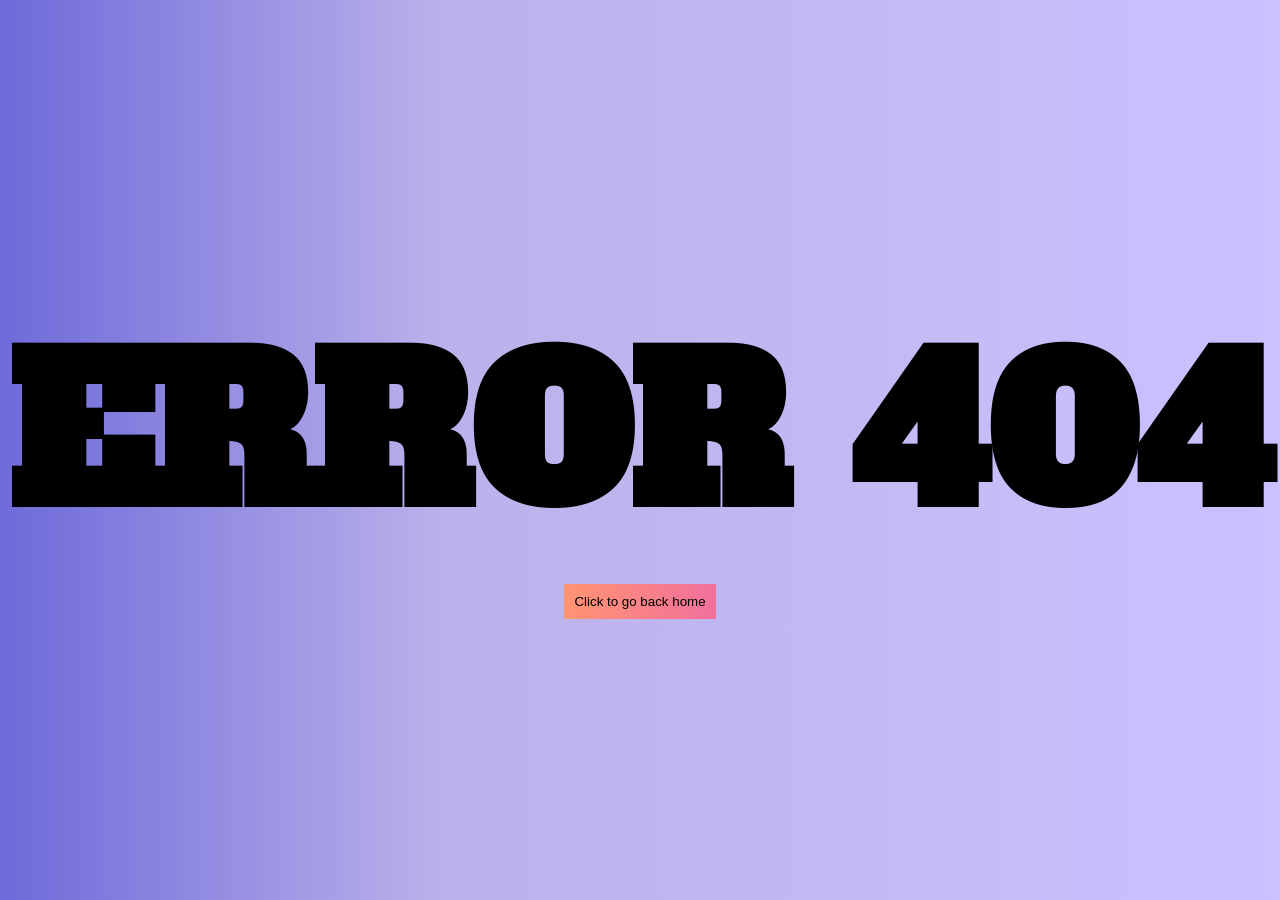
<file: error404.html>
<!DOCTYPE html>
<html lang="en">
<head>
    <meta charset="UTF-8">
    <meta http-equiv="X-UA-Compatible" content="IE=edge">
    <meta name="viewport" content="width=device-width, initial-scale=1.0">
    <title>Error 404</title>
    <link rel="stylesheet" href="css/error404.css">
</head>
<body>
    <h1>ERROR 404</h1>
    <button id="main-button" >Click to go back home</button>
    <button id="second-button">That button was fake, try this one</button>
    <ul id="third-button">
        <li><button id="forth-button">This is the good one</button></li>
        <li><button id="fifth-button">Or this one</button></li>
        <li><button id="sixth-button">Or maybe this one</button></li>
    </ul>
    <a id="last-button" href="index.html">Ok trust me you are leaving now</a>
    <script src="js/error404.js"></script>
</body>
</html>
</file>
<file: css/error404.css>
@import url('https://fonts.googleapis.com/css2?family=Alfa+Slab+One&display=swap');
/*General settings*/
:root{
    font-family: 'Alfa Slab One', cursive, sans-serif;
    font-weight: 700;
    font-size: 62.5%; /* 10px */
    --main-color: #6E6AD9;
    --secondary-color: #BBB2EB;
    --tertiary-color: #CAC1FF;
    --background-color: #FAFAFA;
    --font-color: #000000;
    --hover-color: #F7F7FA;
}
*{
    padding: 0px;
    margin: 0px;
    box-sizing: border-box;
    list-style: none;
}
body {
    background: linear-gradient(90deg, rgba(110,106,217,1) 0%, rgba(187,178,235,1) 35%, rgba(202,193,255,1) 100%);
    font-size: 10rem;
    display: flex;
    justify-content: center;
    align-items: center;
    flex-direction: column;
    text-align: center;
}
body h1 {
    text-align: center;
    margin-top: 300px;
    color: #000000;
}
body button {
    text-align: center;
    margin: 0 auto;
    background: linear-gradient(to left, #F2709C, #FF9472);
    padding: 1rem;
    border-style: none;
    margin: 1rem;
}
body button:hover {
    background: linear-gradient(to right, #F2709C, #FF9472);
}
#second-button {
    display: none;
}
#third-button {
    display: none;
}
#last-button {
    display: none;
}
body a {
    color: #000000;
}
@media (max-width: 800px){
    body h1 {
        font-size: 7rem;
    }
    body a {
        font-size: 7rem;
    }
}
</file>
